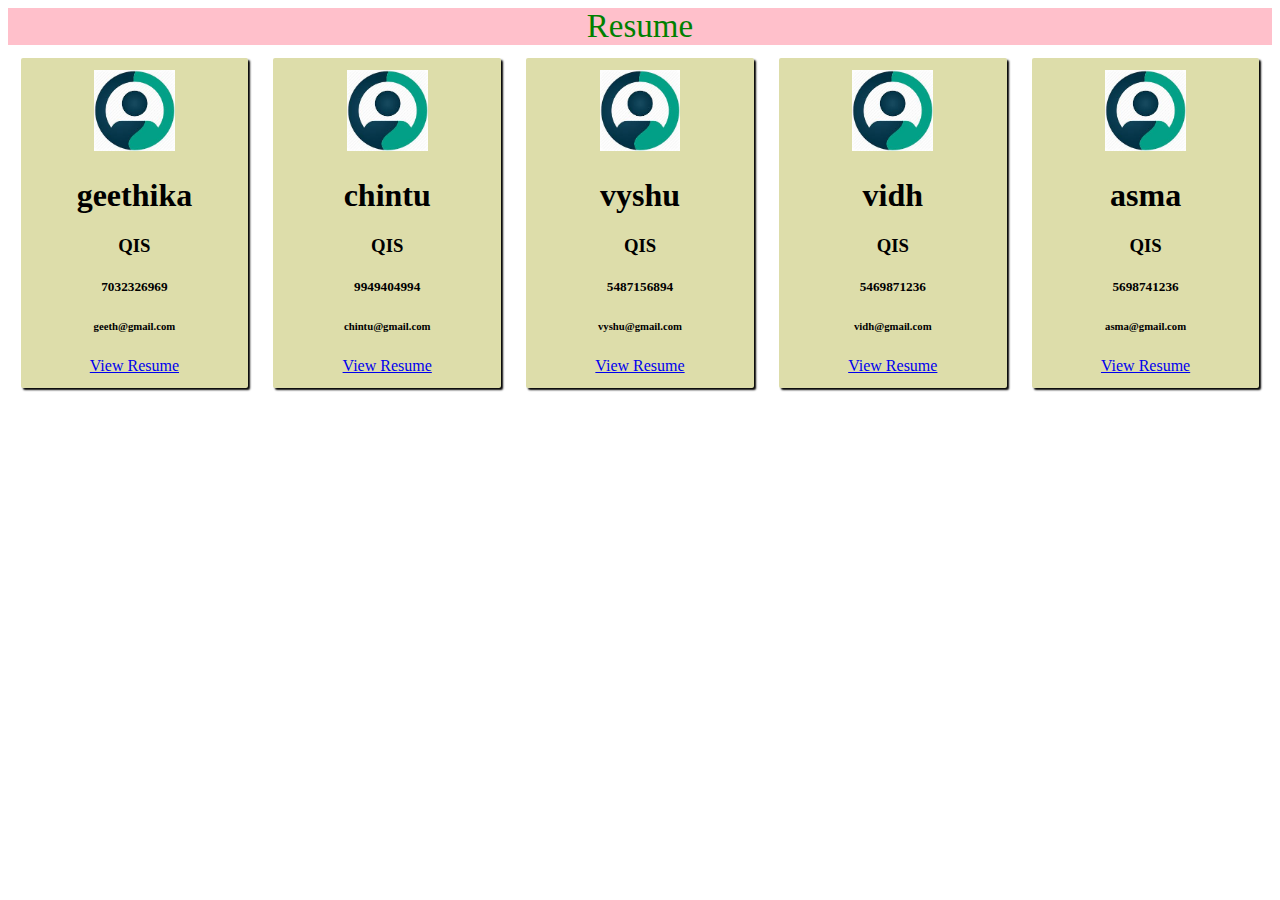
<file: index.html>
<!DOCTYPE html>
<html lang="en" dir="ltr">
  <head>
    <meta name="viewport" content="width=device-width,initial-scale=1">
    <link rel="stylesheet" href="styles/style.css">
    <meta charset="utf-8">
    <title>Resume</title>
  </head>
  <body>
    <header>
      Resume
      </header>
      <div class="mainDiv">
        <!-- <div class="card cards">
          <img src="images\download.jpg" alt="exact image name">
          <a href="resume.html"><h2>geeth</h2></a>
          <h3>APSSDC</h3>
          <h5>1122334455</h5>
          <h5>geeth@gmail.com</h5>

        </div>
      <div class="card">
        <img src="images\download.jpg" alt="exact image name">
        <a href="resume.html"><h2>chintu</h2></a>
        <h3>cse</h3>
        <h5>1234567890</h5>
        <h5>chintu@gmail.com</h5>

      </div>
      <div class="card">
        <img src="images\download.jpg" alt="exact image name">
        <a href="resume.html"><h2>vyshu</h2></a>
        <h3>cse1</h3>
        <h5>1234567890</h5>
        <h5>vyshu@gmail.com</h5>

      </div> -->
   </div>
   </body>
   <script type="text/javascript" src="card.js">
   </script>
</html>
</file>
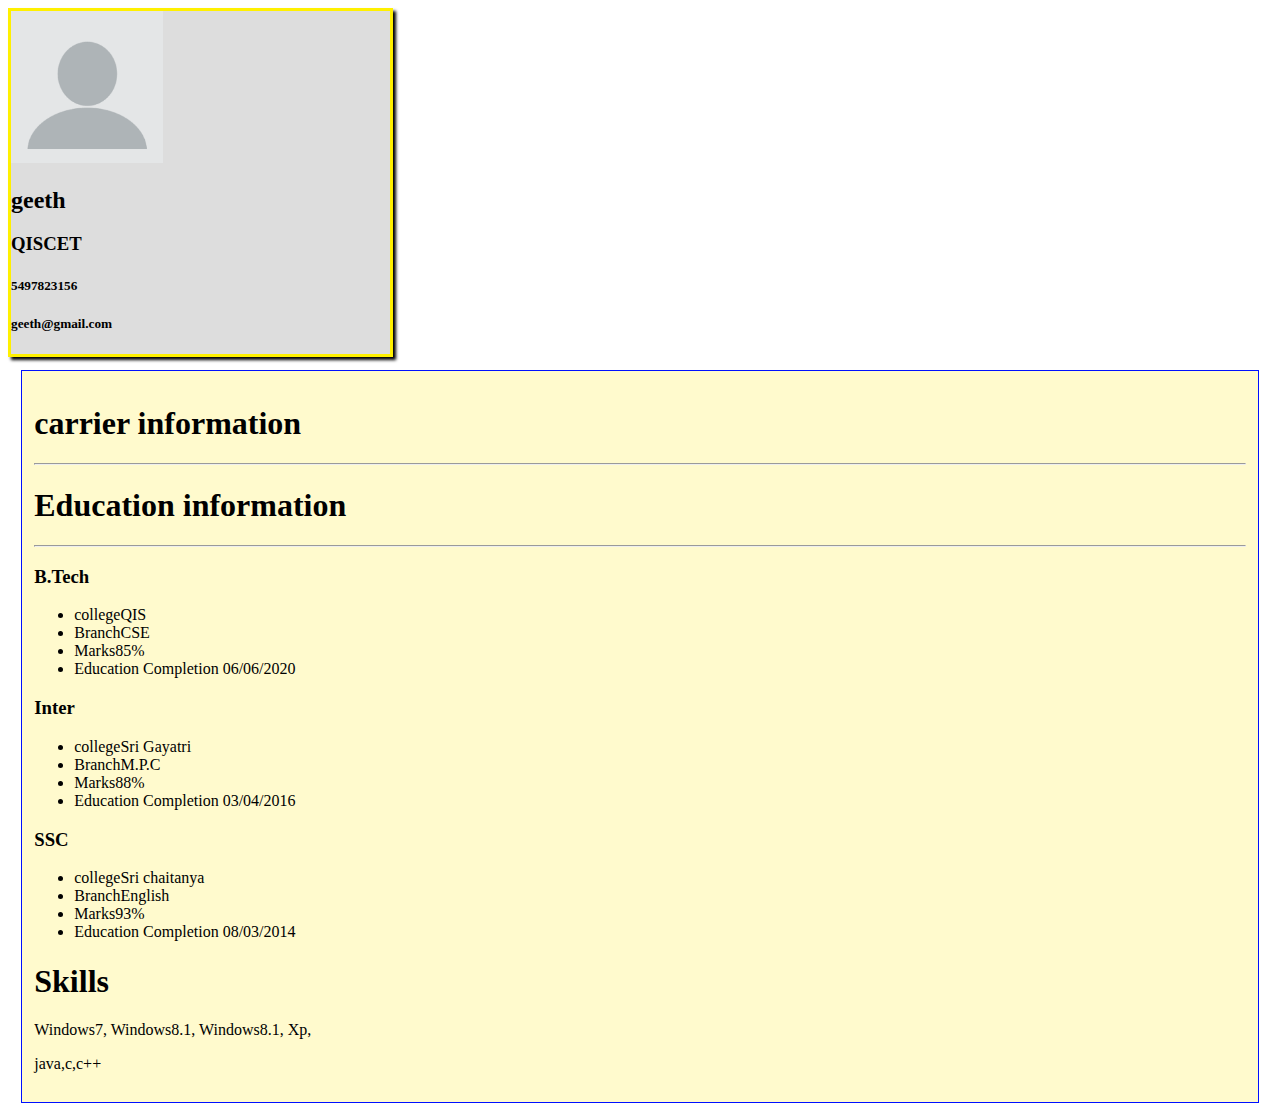
<file: resume.html>
<!DOCTYPE html>
<html lang="en" dir="ltr">
  <head>
    <meta name="viewport" content="width=device-width,initial-scale=1">
    <link rel="stylesheet" href="styles/style.css">
    <meta charset="utf-8">
    <title>Resume</title>
  </head>
  <body>
    <div class="main">
      <div class="leftDiv">
        <!-- <img src="images\download.jpg" alt="exact image name">
        <h2>geeth</h2>
        <h3>APSSDC</h3>
        <h5>1122334455</h5>
        <h5>geeth@gmail.com</h5> -->

      </div>


        <div class="rightDiv">
        <!-- <h1>carrier information</h1>
        <p>Its all about me</p> -->
          <!-- <h1>EDUCATIONAL INFORMATION</h1>
          <h3>B.tech</h3>
          <ul>
            <li>college : QIS</li>
            <li>Branch : CSE</li>
            <li>Marks : 88%</li>
          </ul>
          <h3>inter</h3>
          <ul>
            <li>college : sri gayatri</li>
            <li>Branch : mpc</li>
            <li>percentage : 93</li>

          </ul>
          <h3>school</h3>
          <ul>
            <li>school : sri chaitanya</li>
            <li>medium : english</li>
            <li>cgps : 92</li>
          </ul> -->
          <!-- <h1>Skills</h1>
          <ul>
            <li>java</li>
            <li>c</li>
            <li>c++</li>
          </ul>
         <hr> -->
    </div>
    </div>

  </body>
  <script src="resume.js">

  </script>
</html>
</file>
<file: styles/style.css>
header {
   background-color: pink;
   color: green;
   font-size: 33px;
   text-align: center;
 }
img{
  width: 40%;
}
.card{
  background: #dda;
  width: 20%;
  border-radius: 2px 2px 2px;
  box-shadow: 2px 2px 2px black;
  text-align: center;
  padding: 1%;
  margin: 1%;
}
  .mainDiv{
    display: flex;
    /*justify-content:  space-between;*/

}
.leftDiv{
  width: 30%;
  background-color: #ddd;
  border: 3px solid #fff000;
  box-shadow: 3px 3px 3px #000000;


}
.rightDiv {
  margin: 1%;
  padding: 1%;
  background-color: #FFFACD;
  border: 1px solid #000fff;
}
@media screen and (min-width:320px) and (max-width:400px){
  .mainDiv,.main{
    display: flex;
    flex-wrap: wrap;
  }
  .card,.leftDiv,.rightDiv{
    width: 90%;
  }
}
@media screen and (min-width:320px) and (max-width:400px){
  .mainDiv{
    display: flex;
    flex-wrap: wrap;
  }
  .card{
    width: 45%;
    margin-left: auto;
    margin-right: auto;
  }
}
</file>
